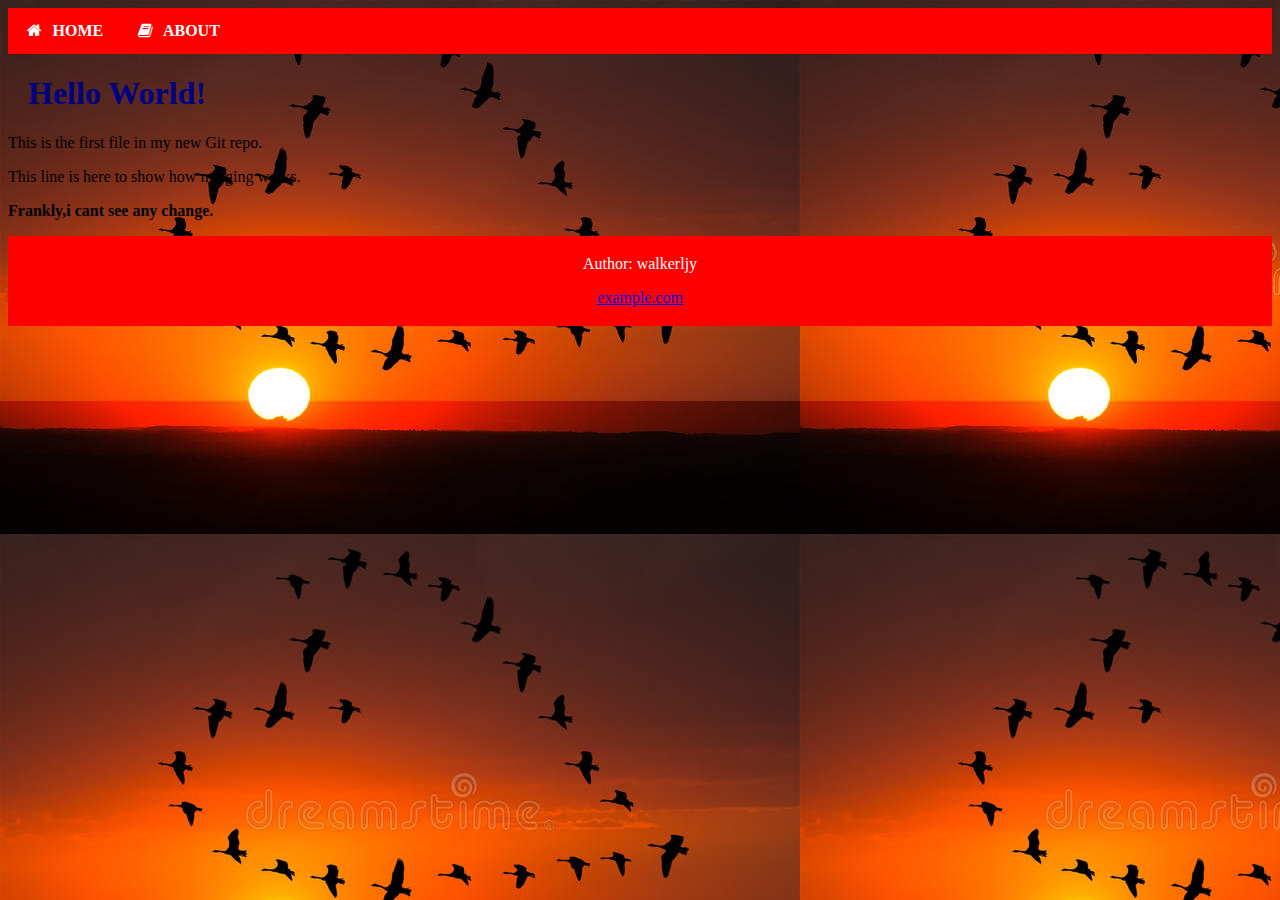
<file: index.html>
<!DOCTYPE html>
<html lang="en">
<head>
    <meta charset="UTF-8">
    <meta http-equiv="X-UA-Compatible" content="IE=edge">
    <meta name="viewport" content="width=device-width, initial-scale=1.0">
    <title>Hello World</title>
    <link rel="stylesheet" href="bluestyle.css">

<link rel="stylesheet" href="https://cdnjs.cloudflare.com/ajax/libs/font-awesome/4.7.0/css/font-awesome.min.css">

<nav class="nav">
  <div class="list-group">
    <a class="list-group-item" href="index.html"><i class="fa fa-home fa-fw" aria-hidden="true"></i>&nbsp; HOME</a>
    <a class="list-group-item" href="index2.html"><i class="fa fa-book fa-fw" aria-hidden="true"></i>&nbsp; ABOUT</a>
  </div>
</nav>
</head>
<body>
    <h1>Hello World!</h1>
    <p>This is the first file in my new Git repo.</p>
    <p>This line is here to show how merging works.</p>

    <p><b>Frankly,i cant see any change.</b></p>
</body>

<footer>
    <p>Author: walkerljy</p>
    <p><a href="mailto:example@example.com">example.com</a></p>
  </footer> 
</body>
<!--END OF THE BODY-->

  <div>
    <script src='https://gitee.com/walkerljy/walkerljy/widget_preview' async defer></script>
</div>
</html>
</file>
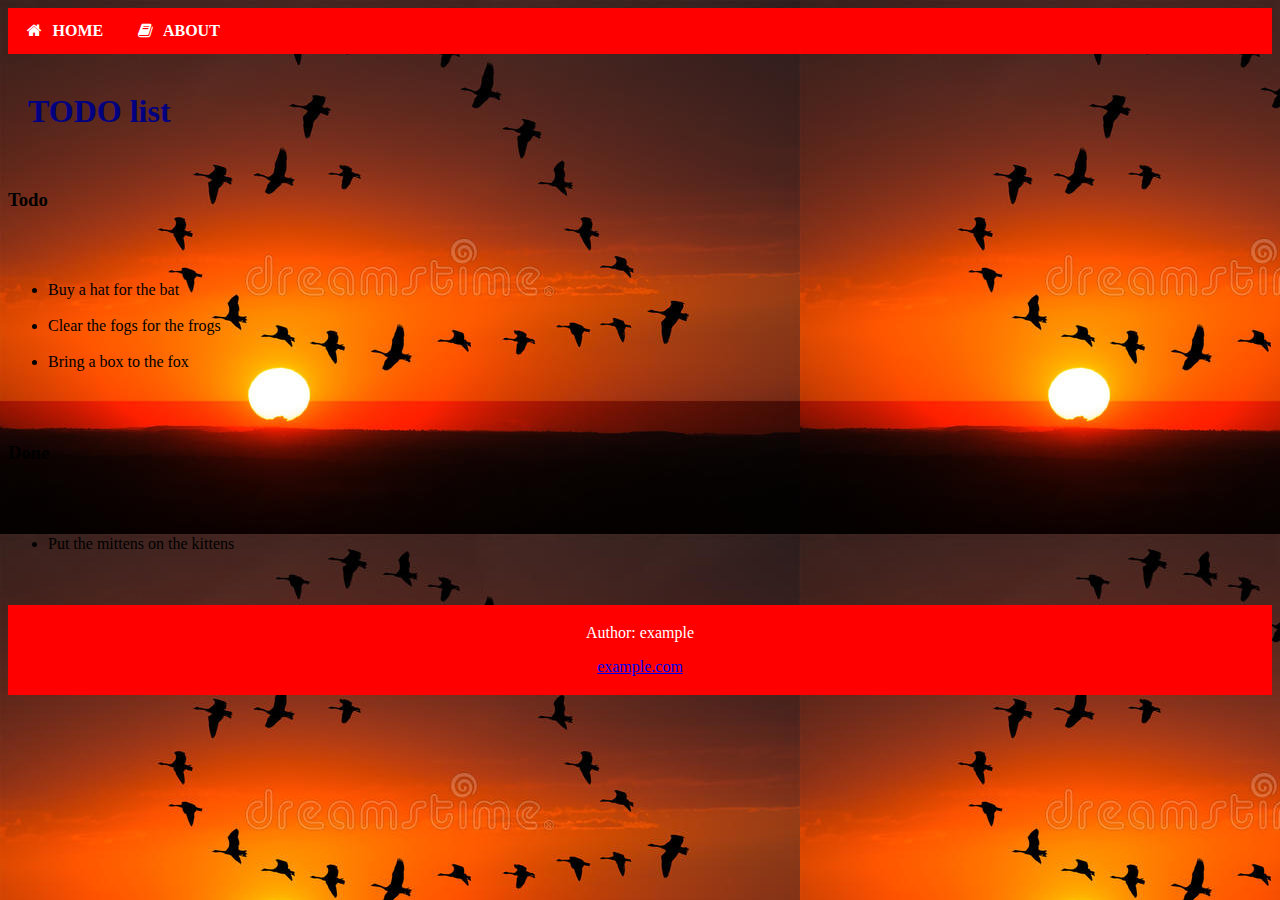
<file: index2.html>
<!DOCTYPE html>
<html lang="en">
<head>
    <meta charset="UTF-8">
    <meta http-equiv="X-UA-Compatible" content="IE=edge">
    <meta name="viewport" content="width=device-width, initial-scale=1.0">
    <title>TO DO LIST</title>
    <link rel="stylesheet" href="bluestyle.css">

<link rel="stylesheet" href="https://cdnjs.cloudflare.com/ajax/libs/font-awesome/4.7.0/css/font-awesome.min.css">

<nav class="nav">
  <div class="list-group">
    <a class="list-group-item" href="index.html"><i class="fa fa-home fa-fw" aria-hidden="true"></i>&nbsp; HOME</a>
    <a class="list-group-item" href="index2.html"><i class="fa fa-book fa-fw" aria-hidden="true"></i>&nbsp; ABOUT</a>
  </div>
</nav>
    </head>
    <body>
        <h1>TODO list</h1>
        <h3>Todo</h3>
        <ul>
           <li>Buy a hat for the bat</li>
            <li>Clear the fogs for the frogs</li>
            <li>Bring a box to the fox</li>
        </ul>
        <h3>Done</h3>
        <ul>
            <li>Put the mittens on the kittens</li>
        </ul>
    </body>

<footer>
    <p>Author: example</p>
    <p><a href="mailto:example@example.com">example.com</a></p>
  </footer> 
</body>
<!--END OF THE BODY-->

  <div>
    <script src='https://gitee.com/walkerljy/walkerljy/widget_preview' async defer></script>
</div>
</html>
</file>
<file: bluestyle.css>
body {
    background-image: url(/sunrise-birds.jpg);
    background-color: white;
}

/*------NAV BAR SECTION--------*/

   /* Add a black background color to the top navigation */
   .nav {
      background-color:red;
      overflow: hidden;
      text-shadow: rgb(66, 59, 59);
    
    }
    
    /* Style the links inside the navigation bar */
    .nav a {
      float: left;
      display: block;
      color: white;
      text-align: center;
      padding: 14px 16px;
      text-decoration: none;
      font-weight: bolder;
    }
  
    .nav a:hover{
      color: blue;
      border-radius: 8px;
    }
    
    /* Add an active class to highlight the current page */
    .topnav a.active {
      background-color: none;
      color: white;
    }
    
    /* Hide the link that should open and close the topnav on small screens */
    .topnav .icon {
      display: none;
    } 
  
  
  
  /*-------END OF THE NAV BAR SECTION---------*/

  /*------IMAGE----------*/
  img{
    position:relative;
    
  }


h1 {
    color: navy;
    margin-left: 20px;
}


/*------FOOTER TAG--------------*/
footer{


    text-align: center;
    padding: 3px;
    background-color: red;
    color: white;
  }
  .fontawesomeicon {
    display: inline-block;
    text-rendering: auto;
    -webkit-font-smoothing: antialiased;
    color:white;
  }
  
  /*--------END OF THE BODY SECTION-----------*/
</file>
